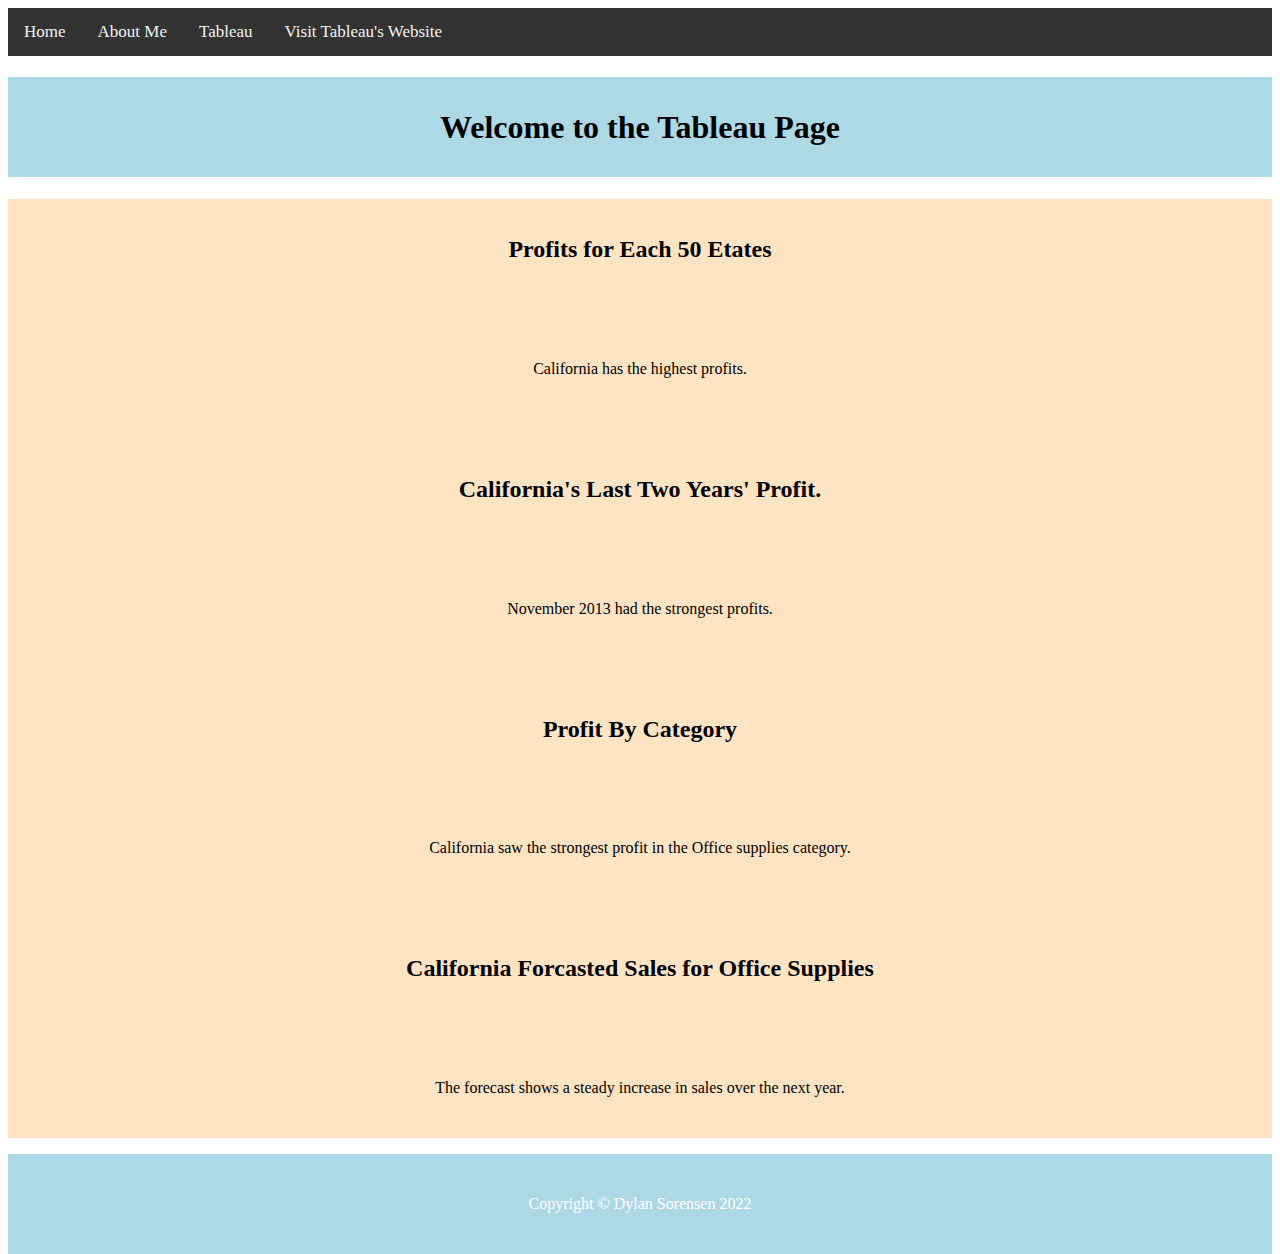
<file: html/tableau.html>
<!-- Dylan Sorensen June 15, 2022-->
<!DOCTYPE html>

<html>
    <Head>
        <!-- Dylan Sorensen June 15, 2022-->
        <Title>Dylan Sorensen - Tableau</Title>
        <link rel="stylesheet" type="text/css" href="../styles/tabstyles.css">
    </Head>
    <body>
        <div class="topnav">
            <a href="../index.html">Home</a>
            <a href="about.html">About Me</a>
            <a href="tableau.html">Tableau</a>
            <a href="https://www.tableau.com/">Visit Tableau's Website</a>
          </div>
        <div class="common header">
            <H1>Welcome to the Tableau Page</H1>
        <div class="common mainbody">
            <h2>Profits for Each 50 Etates</h2>
            <div width="50%" class='tab' id='viz1655333793109' style='position: relative'>
                <noscript><a href='#'><img alt='Profit by State ' src='https:&#47;&#47;public.tableau.com&#47;static&#47;images&#47;R2&#47;R2QFJF6C2&#47;1_rss.png' style='border: none' /></a></noscript>
                <object class='tableauViz'  style='display:none;'><param name='host_url' value='https%3A%2F%2Fpublic.tableau.com%2F' /> <param name='embed_code_version' value='3' /> 
                    <param name='path' value='shared&#47;R2QFJF6C2' /> <param name='toolbar' value='yes' /><param name='static_image' value='https:&#47;&#47;public.tableau.com&#47;static&#47;images&#47;R2&#47;R2QFJF6C2&#47;1.png' /> 
                    <param name='animate_transition' value='yes' /><param name='display_static_image' value='yes' /><param name='display_spinner' value='yes' /><param name='display_overlay' value='yes' /><param name='display_count' value='yes' />
                    <param name='language' value='en-US' /><param name='filter' value='publish=yes' /></object></div>                <script type='text/javascript'>                    var divElement = document.getElementById('viz1655333793109');     
                                   var vizElement = divElement.getElementsByTagName('object')[0];                    vizElement.style.width='100%';vizElement.style.height=(divElement.offsetWidth*0.75)+'px';                    var scriptElement = document.createElement('script');                  
                                    scriptElement.src = 'https://public.tableau.com/javascripts/api/viz_v1.js';                    vizElement.parentNode.insertBefore(scriptElement, vizElement);                </script>
            <p>California has the highest profits.</p>
            <h2>California's Last Two Years' Profit.</h2>
            <div class='tab' id='viz1655334684422' style='position: relative'><noscript><a href='#'><img alt='Last Two Years&#39; Profit ' src='https:&#47;&#47;public.tableau.com&#47;static&#47;images&#47;Ta&#47;TableauFinal2_16553346734860&#47;LastTwoYearsProfit&#47;1_rss.png' style='border: none' /></a></noscript><object class='tableauViz'  style='display:none;'><param name='host_url' value='https%3A%2F%2Fpublic.tableau.com%2F' /> <param name='embed_code_version' value='3' /> <param name='site_root' value='' /><param name='name' value='TableauFinal2_16553346734860&#47;LastTwoYearsProfit' /><param name='tabs' value='no' /><param name='toolbar' value='yes' /><param name='static_image' value='https:&#47;&#47;public.tableau.com&#47;static&#47;images&#47;Ta&#47;TableauFinal2_16553346734860&#47;LastTwoYearsProfit&#47;1.png' /> <param name='animate_transition' value='yes' /><param name='display_static_image' value='yes' /><param name='display_spinner' value='yes' /><param name='display_overlay' value='yes' /><param name='display_count' value='yes' /><param name='language' value='en-US' /><param name='filter' value='publish=yes' /></object></div>                <script type='text/javascript'>                    var divElement = document.getElementById('viz1655334684422');                    var vizElement = divElement.getElementsByTagName('object')[0];                    vizElement.style.width='100%';vizElement.style.height=(divElement.offsetWidth*0.75)+'px';                    var scriptElement = document.createElement('script');                    scriptElement.src = 'https://public.tableau.com/javascripts/api/viz_v1.js';                    vizElement.parentNode.insertBefore(scriptElement, vizElement);                </script>
            <p>November 2013 had the strongest profits.</p>
            <h2>Profit By Category</h2>
            <div class='tab' id='viz1655335141257' style='position: relative'><noscript><a href='#'><img alt='Profit by Category ' src='https:&#47;&#47;public.tableau.com&#47;static&#47;images&#47;Ta&#47;TableauFinal3_16553350799570&#47;ProfitbyCategory&#47;1_rss.png' style='border: none' /></a></noscript><object class='tableauViz'  style='display:none;'><param name='host_url' value='https%3A%2F%2Fpublic.tableau.com%2F' /> <param name='embed_code_version' value='3' /> <param name='site_root' value='' /><param name='name' value='TableauFinal3_16553350799570&#47;ProfitbyCategory' /><param name='tabs' value='no' /><param name='toolbar' value='yes' /><param name='static_image' value='https:&#47;&#47;public.tableau.com&#47;static&#47;images&#47;Ta&#47;TableauFinal3_16553350799570&#47;ProfitbyCategory&#47;1.png' /> <param name='animate_transition' value='yes' /><param name='display_static_image' value='yes' /><param name='display_spinner' value='yes' /><param name='display_overlay' value='yes' /><param name='display_count' value='yes' /><param name='language' value='en-US' /><param name='filter' value='publish=yes' /></object></div>                <script type='text/javascript'>                    var divElement = document.getElementById('viz1655335141257');                    var vizElement = divElement.getElementsByTagName('object')[0];                    vizElement.style.width='100%';vizElement.style.height=(divElement.offsetWidth*0.75)+'px';                    var scriptElement = document.createElement('script');                    scriptElement.src = 'https://public.tableau.com/javascripts/api/viz_v1.js';                    vizElement.parentNode.insertBefore(scriptElement, vizElement);                </script>
            <p>California saw the strongest profit in the Office supplies category.</p>
            <h2>California Forcasted Sales for Office Supplies</h2>
            <div class='tab' id='viz1655335237111' style='position: relative'><noscript><a href='#'><img alt='Forcasted Profits ' src='https:&#47;&#47;public.tableau.com&#47;static&#47;images&#47;Ta&#47;TableauFinal4_16553352298910&#47;ForcastedProfits&#47;1_rss.png' style='border: none' /></a></noscript><object class='tableauViz'  style='display:none;'><param name='host_url' value='https%3A%2F%2Fpublic.tableau.com%2F' /> <param name='embed_code_version' value='3' /> <param name='site_root' value='' /><param name='name' value='TableauFinal4_16553352298910&#47;ForcastedProfits' /><param name='tabs' value='no' /><param name='toolbar' value='yes' /><param name='static_image' value='https:&#47;&#47;public.tableau.com&#47;static&#47;images&#47;Ta&#47;TableauFinal4_16553352298910&#47;ForcastedProfits&#47;1.png' /> <param name='animate_transition' value='yes' /><param name='display_static_image' value='yes' /><param name='display_spinner' value='yes' /><param name='display_overlay' value='yes' /><param name='display_count' value='yes' /><param name='language' value='en-US' /><param name='filter' value='publish=yes' /></object></div>                <script type='text/javascript'>                    var divElement = document.getElementById('viz1655335237111');                    var vizElement = divElement.getElementsByTagName('object')[0];                    vizElement.style.width='100%';vizElement.style.height=(divElement.offsetWidth*0.75)+'px';                    var scriptElement = document.createElement('script');                    scriptElement.src = 'https://public.tableau.com/javascripts/api/viz_v1.js';                    vizElement.parentNode.insertBefore(scriptElement, vizElement);                </script>
            <p>The forecast shows a steady increase in sales over the next year.</p>
        </div>
        <div class="common footer">Copyright &copy; Dylan Sorensen 2022</div>
    </body>
</html>
</file>
<file: styles/tabstyles.css>
.common{
    text-align:center;
    position:static;
}
.header{
    height:100px;
    background-color: lightblue;
    line-height: 100px;
}

.mainbody{
    background-color: bisque;
    right: 5px;
    left: 5px;
}

.footer{
    height:100px;
    background-color:lightblue;
    color:white
}
 img{
     width: 25%;
     display:block;
     margin-left:auto;
     margin-right:auto
 }

 /* Add a black background color to the top navigation */
.topnav {
    background-color: #333;
    overflow: hidden;
  }
  
  /* Style the links inside the navigation bar */
  .topnav a {
    float: left;
    color: #f2f2f2;
    text-align: center;
    padding: 14px 16px;
    text-decoration: none;
    font-size: 17px;
  }
  
  /* Change the color of links on hover */
  .topnav a:hover {
    background-color: #ddd;
    color: black;
  }
  
  /* Add a color to the active/current link */
  .topnav a.active {
    background-color: #04AA6D;
    color: white;
  }
  .tab{
      margin-left: 50px;  
      margin-right: 50px;
  }
</file>
